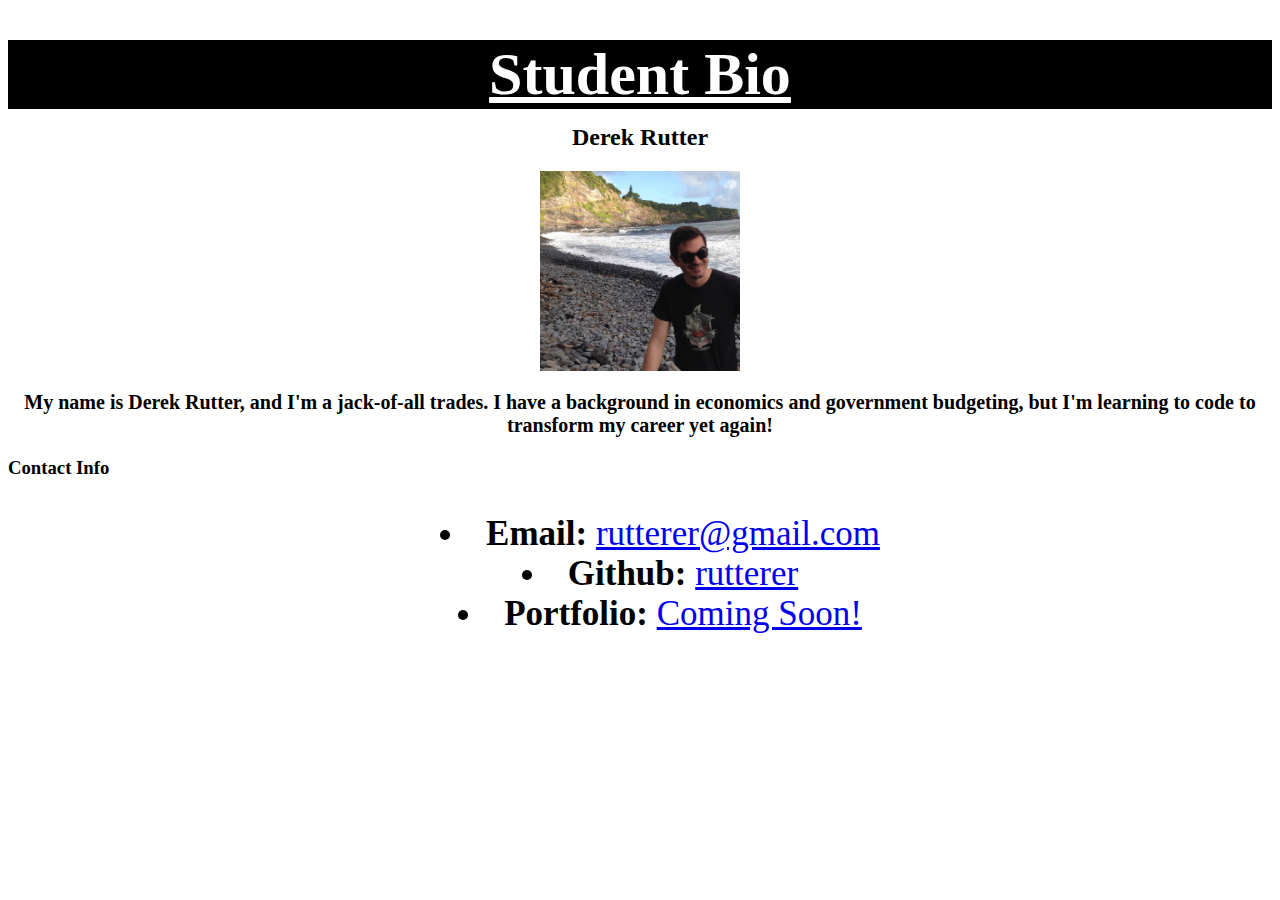
<file: bio.html>
<!-- Activity 1: Basic HTML Bio-->
<!DOCTYPE html>
    <html lang="en-us">
    <head>
        <meta charset="utf-8">
        <title>Activity 1: Basic HTML Bio</title>
    <link rel="stylesheet" type="text/css" href="style.css">
    </head>
    <body>
        <header>
        <h1>Student Bio</h1>
        </header>
        <h2>Derek Rutter</h2>
        <img src="derek in maui.jpg" alt="Derek in Maui" height="200" width="200">
        <p>My name is Derek Rutter, and I'm a jack-of-all trades. I have a background in economics and government budgeting, but I'm learning to code to transform my career yet again!</p>
        <h3>Contact Info</h3>
        <ul>
            <li><b>Email:</b> <a href="mailto:rutterer@gmail.com">rutterer@gmail.com</a></li>
            <li><b>Github:</b> <a href="https://github.com/rutterer" target="_blank">rutterer</a></li>
            <li><b>Portfolio:</b> <a href="#">Coming Soon!</a></li>
        </ul>
    </body>
</html>
</file>
<file: style.css>
h1 {
    margin-bottom: 15px;
    font-size: 60px;
    color: white;
    text-align: center;
    text-decoration: underline;
    background-color: black;
}

h2 {
    margin-top: 15px;
    font-size: 20 px;
    text-align: center;
}

img {
    margin-left: auto;
    margin-right: auto;
    display: block;
}

p {
    text-align: center;
    font-size: 20px;
    font-weight: bold;
}

ul {
    text-align: center;
    font-size: 35px;
    border-style: 5px;
    list-style-position: inside;
}
</file>
